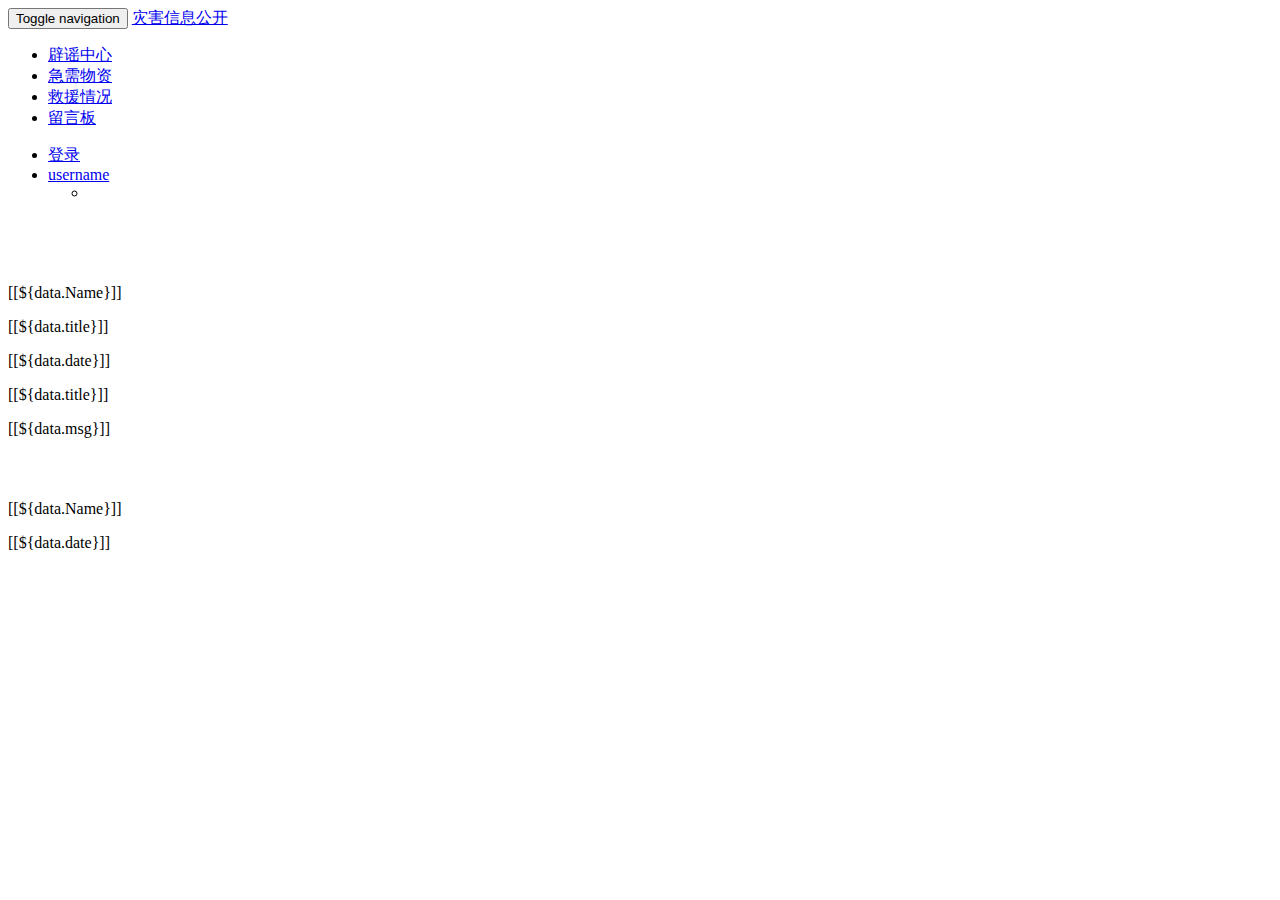
<file: src/main/resources/templates/details.html>
<!DOCTYPE html>
<html lang="en">
<head>
    <meta charset="UTF-8">
    <title>详情</title>
<!--    设置资源统一请求路径-->
    <base href="http://localhost:8080/">

    <link rel="stylesheet" href="css/bootstrap.css">
    <link rel="stylesheet" href="css/details.css">

    <script src="js/jquery-3.5.1.js"></script>
    <script src="js/bootstrap.js"></script>
    <script src="js/userBarCtrl.js"></script>
</head>
<body>
<div class="container" style="width: 100%;">
    <div class="shadow">
        <div class="navbar-header">
            <button type="button" class="navbar-toggle" data-toggle="collapse"
                    data-target="#bs-example-navbar-collapse-1"><span
                    class="sr-only">Toggle navigation</span><span class="icon-bar"></span><span
                    class="icon-bar"></span><span class="icon-bar"></span></button>
            <a class="navbar-brand" href="/index">灾害信息公开</a>
        </div>

        <div class="collapse navbar-collapse" id="bs-example-navbar-collapse-1">
            <ul class="nav navbar-nav">
                <li class="active">
                    <a href="/piyao">辟谣中心</a>
                </li>
                <li class="active">
                    <a href="/index#materials">急需物资</a>
                </li>
                <li>
                    <a href="/index#situation">救援情况</a>
                </li>
                <li>
                    <a href="/index#message">留言板</a>
                </li>
            </ul>
            <ul class="nav navbar-nav navbar-right">
                <li class="login">
                    <a href="/login">登录</a>
                </li>
                <li class="dropdown modelList"><!--style="visibility: hidden"-->
                    <a id="displayName" href="#" class="dropdown-toggle" data-toggle="dropdown">username<strong
                            class="caret"></strong></a>
                    <ul class="dropdown-menu">
                        <li>
                            <a href="#"></a>
                        </li>
                    </ul>
                </li>
            </ul>
        </div>
    </div>

    <div style="height: 50px"></div>

    <div class="box">
        <div class="title">
            <p class="p1">[[${data.Name}]]</p>
            <p class="p2">[[${data.title}]]</p>
            <p class="p3">[[${data.date}]]</p>
        </div>
        <div class="textBody">
            <p class="p4">
                <span>[[${data.title}]]</span>
            </p>
            <div id="pText"><p class="p5">[[${data.msg}]]</p></div>
            <p style="height: 30px"></p>
            <p class="p6">[[${data.Name}]]</p>
            <p class="p7">[[${data.date}]]</p>
        </div>
    </div>
</div>

</body>
<script>
    var msg = $(".p5").text()
    msg = msg.split("\n")
    var html = ""
    for (var i in msg){
        html += "<p class='p5'>"+ msg[i] +"</p>"
    }
    $("#pText").html(html)
</script>
</html>
</file>
